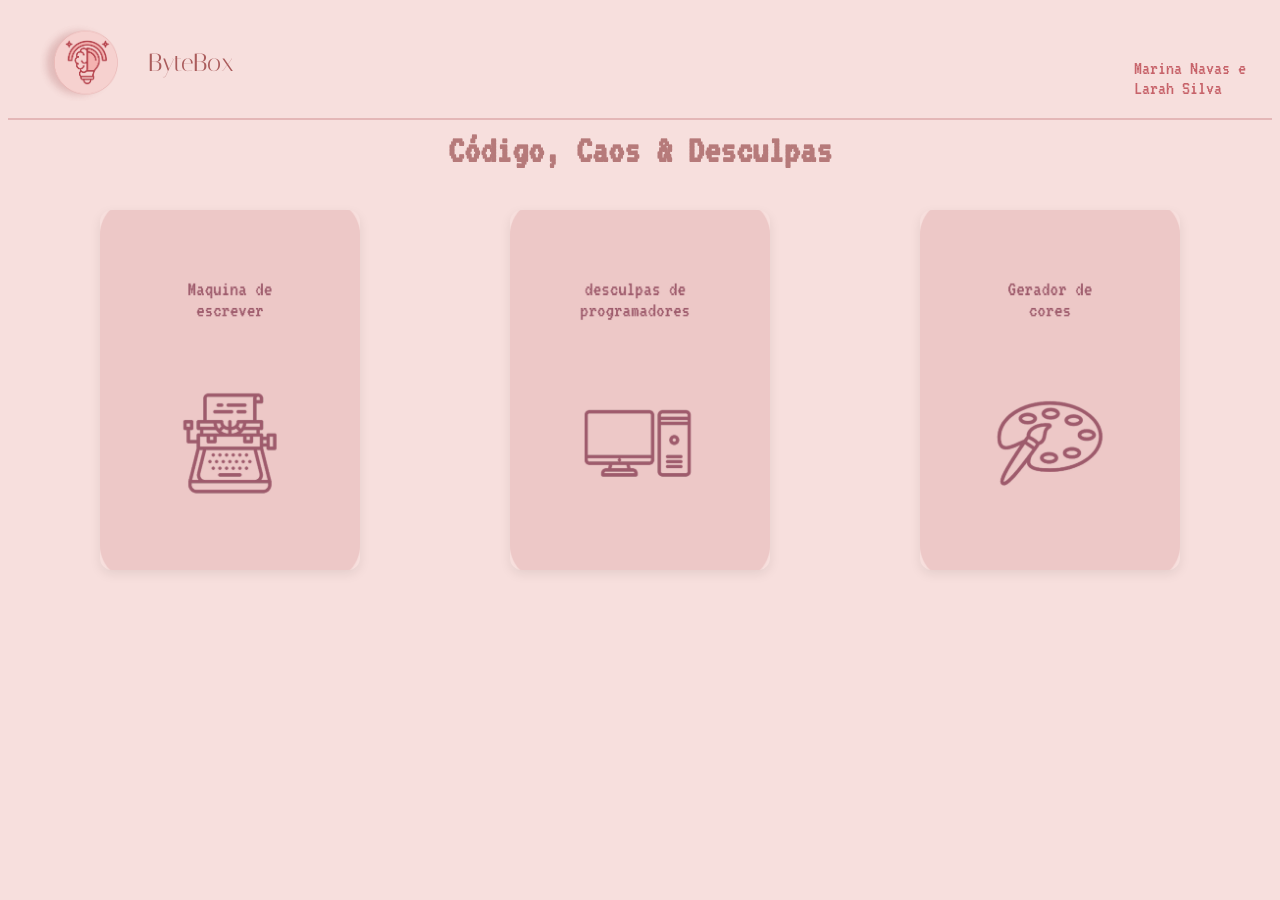
<file: index.html>
<!DOCTYPE html>
<html lang="pt-br">
<head>
    <meta charset="UTF-8">
    <meta name="viewport" content="width=device-width, initial-scale=1.0">
    <title>estrutura do site</title>
    <link rel="stylesheet" href="styles.css">

    <link rel="preconnect" href="https://fonts.googleapis.com">
    <link rel="preconnect" href="https://fonts.gstatic.com" crossorigin>
    <link href="https://fonts.googleapis.com/css2?family=Italiana&family=VT323&display=swap" rel="stylesheet">
    
    <link rel="preconnect" href="https://fonts.googleapis.com">
    <link rel="preconnect" href="https://fonts.gstatic.com" crossorigin>
    <link href="https://fonts.googleapis.com/css2?family=Italiana&family=VT323&display=swap" rel="stylesheet">

    <link rel="preconnect" href="https://fonts.googleapis.com">
    <link rel="preconnect" href="https://fonts.gstatic.com" crossorigin>
    <link href="https://fonts.googleapis.com/css2?family=Special+Elite&display=swap" rel="stylesheet">


</head>
<body>
    <header>
       <div id="header">
        <img class="logo" src="imagens/logo.png" alt="logo do site">
        <p class="plogo">ByteBox</p>
        
        <a href="maquinaEscrever.html">

        </a>
        <p id="autores">Marina Navas e Larah Silva</p>
        </div>
    </header>

    
       
</body>

    <h1>
        Código, Caos & Desculpas
    </h1>

   <main class="cards-container">

    <!-- Botão 1: Máquina de Escrever -->
    <a href="maquinaEscrever.html" class="card-btn">
        <img src="imagens/maquina.png" alt="Máquina de escrever">
        <div class="card-texto"></div>
    </a>

    <!-- Botão 2: Desculpas para Programadores -->
    <a href="desculpasprograma.html" class="card-btn">
        <img src="imagens/computer.png" alt="Desculpas para programadores">
        <div class="card-texto"></div>
    </a>

    <!-- Botão 3: Gerador de Cores -->
    <a href="gerador-de-cores.html" class="card-btn">
        <img src="imagens/cores.png" alt="Gerador de cores">
        <div class="card-texto"></div>
    </a>

</main>

    <div id="mensagem"></div>

    
    <script>
        function mostrarMensagem(area) {
            const divMensagem = document.getElementById('mensagem');
            divMensagem.textContent = `> Carregando módulos para: ${area}... SUCESSO!`;
        }
    </script>
</html>
</file>
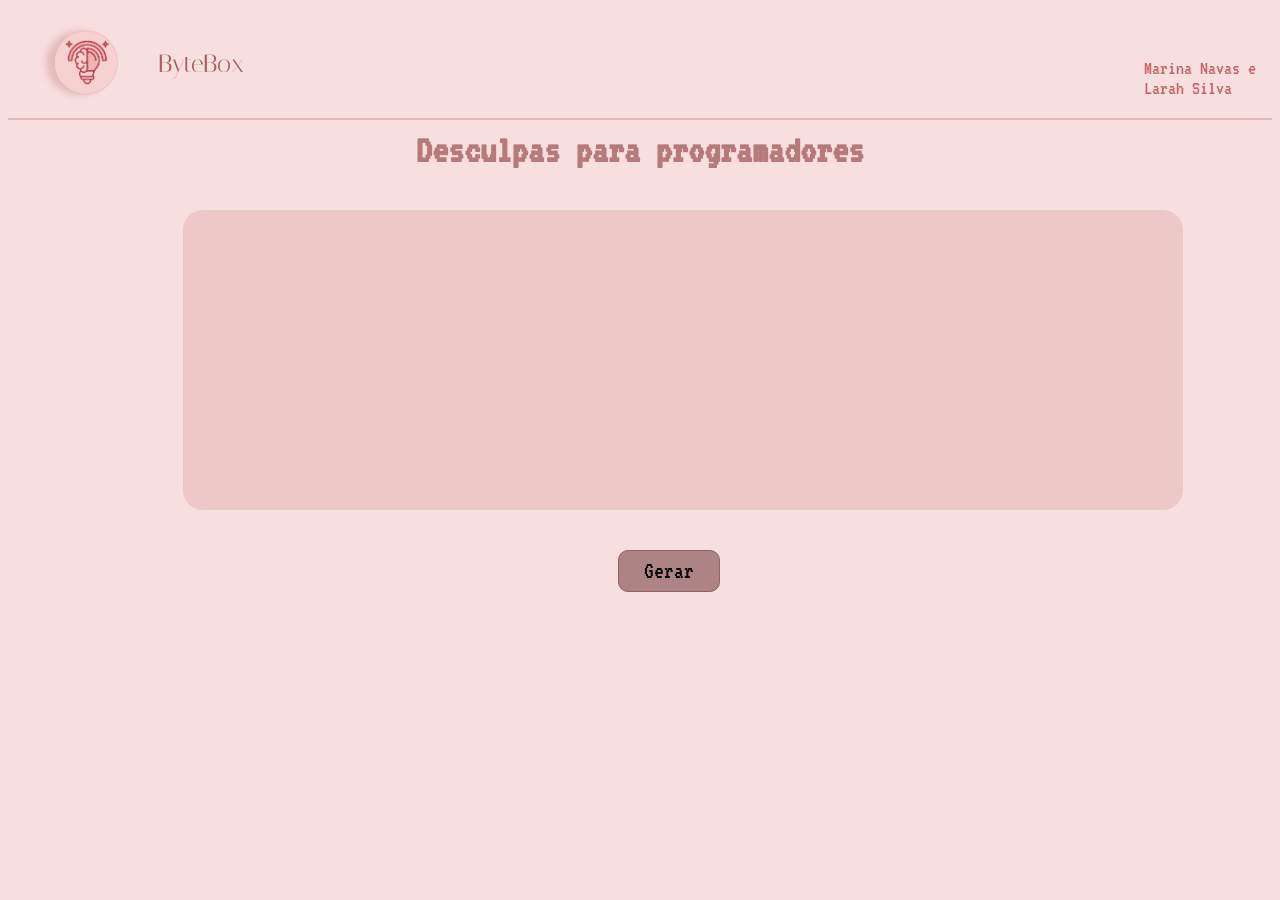
<file: desculpasprograma.html>
<!DOCTYPE html>
<html lang="pt-BR">
<head>
  <meta charset="UTF-8">
  <title>Desculpas para programadores</title>
  <link rel="stylesheet" href="styles.css"> 

  <link rel="preconnect" href="https://fonts.googleapis.com">
  <link rel="preconnect" href="https://fonts.gstatic.com" crossorigin>
  <link href="https://fonts.googleapis.com/css2?family=Italiana&display=swap" rel="stylesheet">

</head>
<body>

 <header>
    <div id="header">
        <div class="logo-area" style="display: flex; align-items: center; gap: 10px;">
           
            <a href="index.html">
                <img class="logo" src="imagens/logo.png" alt="logo do site">
            </a>

            <p class="plogo" style="margin: 0; font-size: 25px;">ByteBox</p>
        </div>

        <p id="autores">Marina Navas e Larah Silva</p>
    </div>
</header>

  <main>
    <h1>Desculpas para programadores</h1>
  </main>
    <div class="meu-retangulo">
      <p id="desculpa"></p>
    </div>

    <div class="btn2" onclick="DesculpasParaPrgramadores()">Gerar</div>
    
    <script src="script.js"></script>
</body>
</html>
</file>
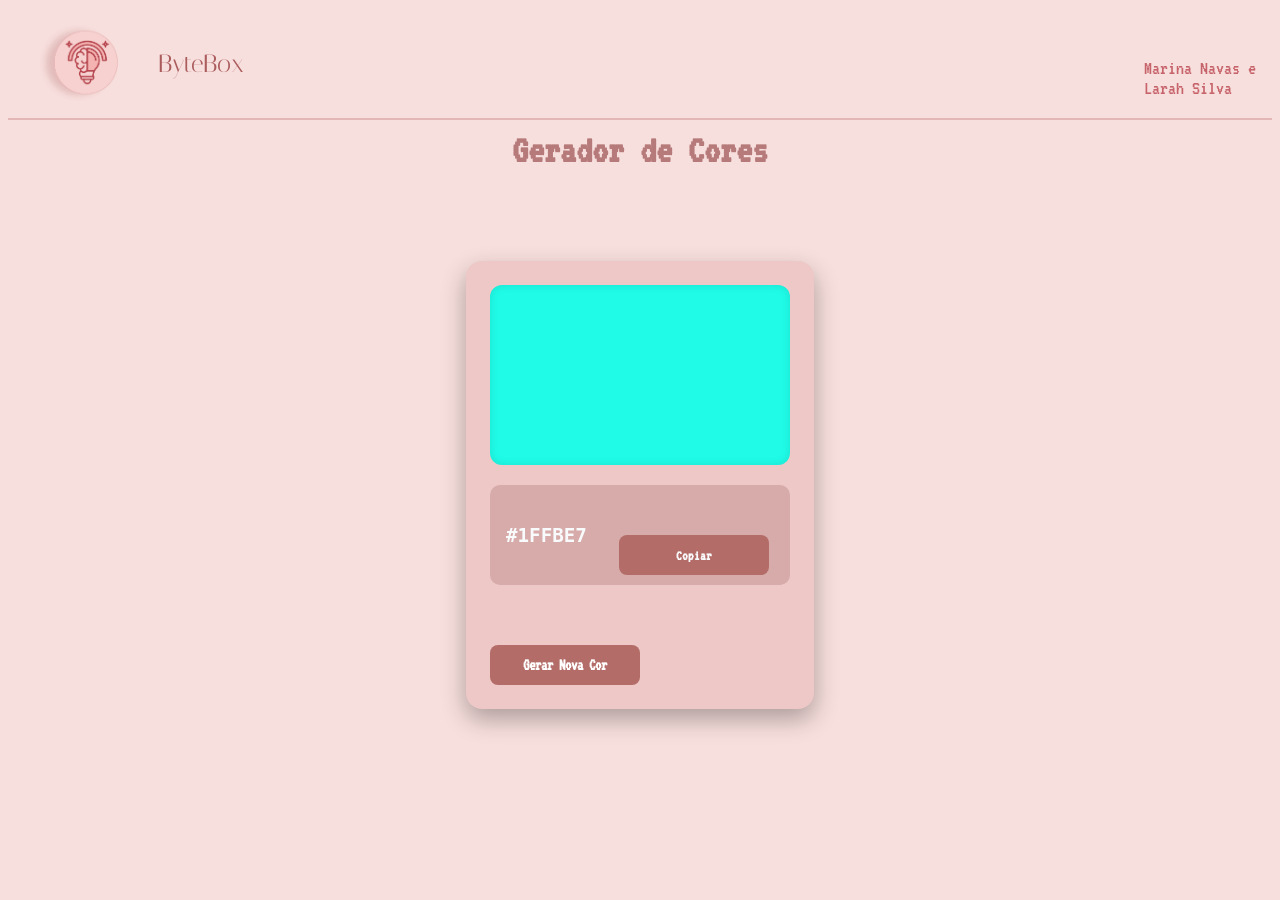
<file: gerador-de-cores.html>
<!DOCTYPE html>
<html lang="pt-BR">
<head>
  <meta charset="UTF-8">
  <title>Gerador de Cores</title>
  <link rel="stylesheet" href="styles.css"> 

  <link rel="preconnect" href="https://fonts.googleapis.com">
  <link rel="preconnect" href="https://fonts.gstatic.com" crossorigin>
  <link href="https://fonts.googleapis.com/css2?family=Italiana&display=swap" rel="stylesheet">

</head>
<body>

 <header>
    <div id="header">
        <div class="logo-area" style="display: flex; align-items: center; gap: 10px;">
           
            <a href="index.html">
                <img class="logo" src="imagens/logo.png" alt="logo do site">
            </a>

            <p class="plogo" style="margin: 0; font-size: 25px;">ByteBox</p>
        </div>

        <p id="autores">Marina Navas e Larah Silva</p>
    </div>
</header>

  <main>
    <h1>Gerador de Cores</h1>
  </main>

<main class="container-gerador">
    <div class="card-cor">
      <div class="display-cor" id="displayCor"></div>

      <div class="info-cor">
        <span class="codigo-hex" id="codigoHex">#000000</span>
        <button class="btn-copiar" id="btnCopiar">Copiar</button>
      </div>

      <button class="btn-gerar" id="btnGerar">Gerar Nova Cor</button>
    </div>
  </main>
    <script src="script.js"></script>

</body>
</html>
</file>
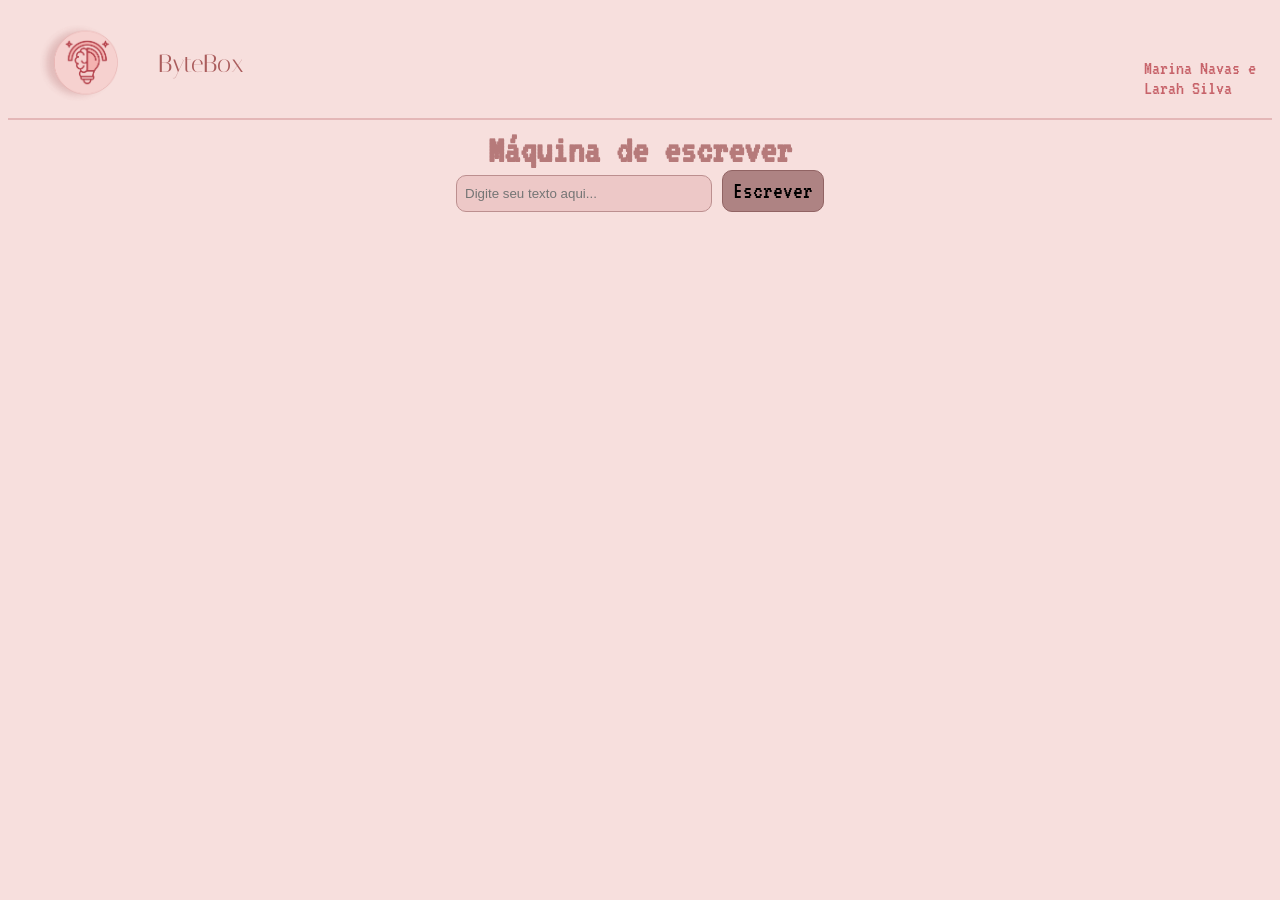
<file: maquinaEscrever.html>
<!DOCTYPE html>
<html lang="pt-BR">
<head>
  <meta charset="UTF-8">
  <title>Máquina de escrever</title>
  <link rel="stylesheet" href="styles.css"> 

  <link rel="preconnect" href="https://fonts.googleapis.com">
  <link rel="preconnect" href="https://fonts.gstatic.com" crossorigin>
  <link href="https://fonts.googleapis.com/css2?family=Italiana&display=swap" rel="stylesheet">

</head>
<body>

 <header>
    <div id="header">
        <div class="logo-area" style="display: flex; align-items: center; gap: 10px;">
           
            <a href="index.html">
                <img class="logo" src="imagens/logo.png" alt="logo do site">
            </a>

            <p class="plogo" style="margin: 0; font-size: 25px;">ByteBox</p>
        </div>

        <p id="autores">Marina Navas e Larah Silva</p>
    </div>
</header>


  <main>
    <h1>Máquina de escrever</h1>
  </main>

        <div id="botao-div">
        <input type="text" id="meu-input" placeholder="Digite seu texto aqui...">
        
        <div class="btn" onclick="efeitoMaquinaDeEscrever()">Escrever</div>
        
        </div>
        <p id="texto-maquina"></p>
        <script src="script.js"></script>



</body>
</html>
</file>
<file: styles.css>
@import url('https://fonts.googleapis.com/css2?family=VT323&display=swap');
@import url('https://fonts.googleapis.com/css2?family=Special+Elite&display=swap');

button{
    display: flex;
    justify-content: end;
}

 body {
      border-radius: 8px;
      background-color: #F7DFDD;
  
    }

    .campo-grupo {
      margin-bottom: 30px;
    }

    input[type="text"] {
      width: 100%;
      padding: 8px;
      box-sizing: border-box;
      margin-top: 5px;
    }

    button {
      padding: 100px;
      margin-top: 40px;
      margin-right: 5px;
      margin-left: 0px;
      width: 20vw;
      height: 60vh;
      cursor: pointer;
      border: none;
      border-radius: 4px;
      background-color: #EDC8C7;
      color: rgb(158, 91, 91);
      font-family: "VT323", monospace;
      font-size: 20px;
      text-align: center;
    }

    button:hover {
      background-color: #DAB7B5;
    }

    #resultado {
      margin-top: 20px;
      padding: 10px;
      background-color: #f0f0f0;
      border-radius: 4px;
      min-height: 20px;
    }

    .logo{
      width: 80px;
      display: flex;
      align-items: center;
      padding: 15px 30px;
      }

      #header{
        border-bottom: 2px solid #e4b7b7;
        padding: 0;
        padding-bottom: 0;
        display: flex;
        flex-direction: row;

      }

      h1{
        color:#b67a7a ;
        text-align: center;
        font-family: "VT323", monospace;
        font-size: 40px;
        margin: 0;
        padding: 0;
        margin-top: 10px;
      }

      .plogo{
        margin-top: 40px;
        font-family: "Italiana", sans-serif;
        font-size: 25px;
        color: #aa5c5c;
      }
  
      .button-conteiner{
        display: flex;
        flex-direction: row;
        justify-content: space-evenly;
        margin-bottom: 10px;
      }

      #meu-input{
        width: 20vw;
        border-radius: 10px;
        background-color: #EDC8C7;
        border: solid 1px rosybrown;
        outline: none;
      }

      .btn{
        width: 100px;
        height: 40px;
        border: solid 1px rgb(145, 99, 99);
        background-color: #ae8383;
        border-radius: 10px;
        cursor: pointer;
        margin-left: 10px;
        font-family: "VT323", monospace;
        font-size: 1.5rem;
        display: flex;
      align-items: center;
      justify-content: center;
      }

      #botao-div{
        display: flex;
        flex-direction: row;
        justify-content: center;
      }

      #texto-maquina{
        font-size: 50px;
        text-align: center;
        color: #965858;
        font-family: "Special Elite", system-ui;
      }
      

      .meu-retangulo {
        width: 1000px;            
        height: 300px;           
        border-radius: 20px;
        background-color: #EDC8C7;
        margin-top: 40px;
        margin-left: 175px;

        ;display: flex;
        justify-content: center;
        align-items: center
      }

      .btn2{
        width: 100px;
        height: 40px;
        border: solid 1px rgb(145, 99, 99);
        background-color: #ae8383;
        border-radius: 10px;
        cursor: pointer;
        font-family: "VT323", monospace;
        font-size: 1.5rem;
        display: flex;
      align-items: center;
      justify-content: center;
      margin-left: 610px;
      margin-top: 40px;
      }

      #desculpa{
        color: #965858;
        font-size: 30px;
        display: flex;
        justify-content: center;
        text-align: center;
        align-items: center;
        font-family: "VT323", monospace;
      }

      .container-gerador {
        min-height: 70vh;
        display: flex;
        justify-content: center;
        align-items: center;
      }

      .card-cor {
        background-color: #EDC8C7;
        padding: 24px;
        border-radius: 16px;
        box-shadow: 0 10px 25px rgba(0, 0, 0, 0.3);
        width: 300px;
        display: flex;
        flex-direction: column;
        gap: 20px;
      }

      .display-cor {
        width: 100%;
        height: 180px;
        border-radius: 12px;
        transition: background-color 0.3s ease;
        box-shadow: inset 0 0 10px rgba(0, 0, 0, 0.1);
      }

      .info-cor {
        display: flex;
        justify-content: space-between;
        align-items: center;
        background-color: #d6aba9;
        padding: 10px 16px;
        border-radius: 10px;
      }

      .codigo-hex {
        color: #f8fafc;
        font-family: monospace;
        font-size: 1.2rem;
        font-weight: bold;
      }

      .card-cor button {
        width: 150px;
        height: 40px;
        display: flex;
        justify-content: center;
        align-items: center;
        border: none;
        border-radius: 8px;
        cursor: pointer;
        font-weight: bold;
        transition: all 0.2s ease;
      }

        .btn-copiar {
          background-color: #b46c68;
          color: #f8fafc;
          padding: 8px 12px;
          font-size: 0.9rem;
        }

        .btn-copiar:hover {
          background-color: #927474;
        }

        .btn-gerar {
          background-color: #b46c68;
          color: white;
          padding: 14px;
          font-size: 1rem;
          width: 100%;
        }

        .btn-gerar:hover {
          background-color: #927474;
        }

        .btn-gerar:active {
          transform: scale(0.98);
        }

        #autores{
          font-family: "VT323", monospace;
          font-size: 20px;
          color: #C7636A;
          margin-top: 50px;
          margin-left: 900px;
        }

        
        .cards-container {
            display: flex;
            justify-content: center;
            align-items: center;
            gap: 150px; 
            padding: 40px 20px;
        }

        .card-btn {
            position: relative;
            width: 260px;            
            height: 360px;          
            border-radius: 12px;    
            overflow: hidden;        
            text-decoration: none;   
            box-shadow: 0 4px 12px rgba(0, 0, 0, 0.08); 
            transition: transform 0.3s ease, box-shadow 0.3s ease;
        }

        .card-btn img {
            width: 100%;
            height: 100%;
            object-fit: cover; 
            transition: transform 0.3s ease;
        }


        .card-texto {
            position: absolute;
            top: 0;
            left: 0;
            width: 100%;
            height: 100%; 
            display: flex;
            justify-content: center;
            align-items: center;
            text-align: center;
            padding: 20px;
            box-sizing: border-box;
        }

        .card-texto span {
            color: #ffffff;
            font-size: 18px;
            font-weight: bold;
            text-shadow: 1px 1px 4px rgba(0, 0, 0, 0.6);
        }
       
        .card-btn:hover .card-texto {
          background: rgba(207, 157, 164, 0.486); 
        }
</file>
